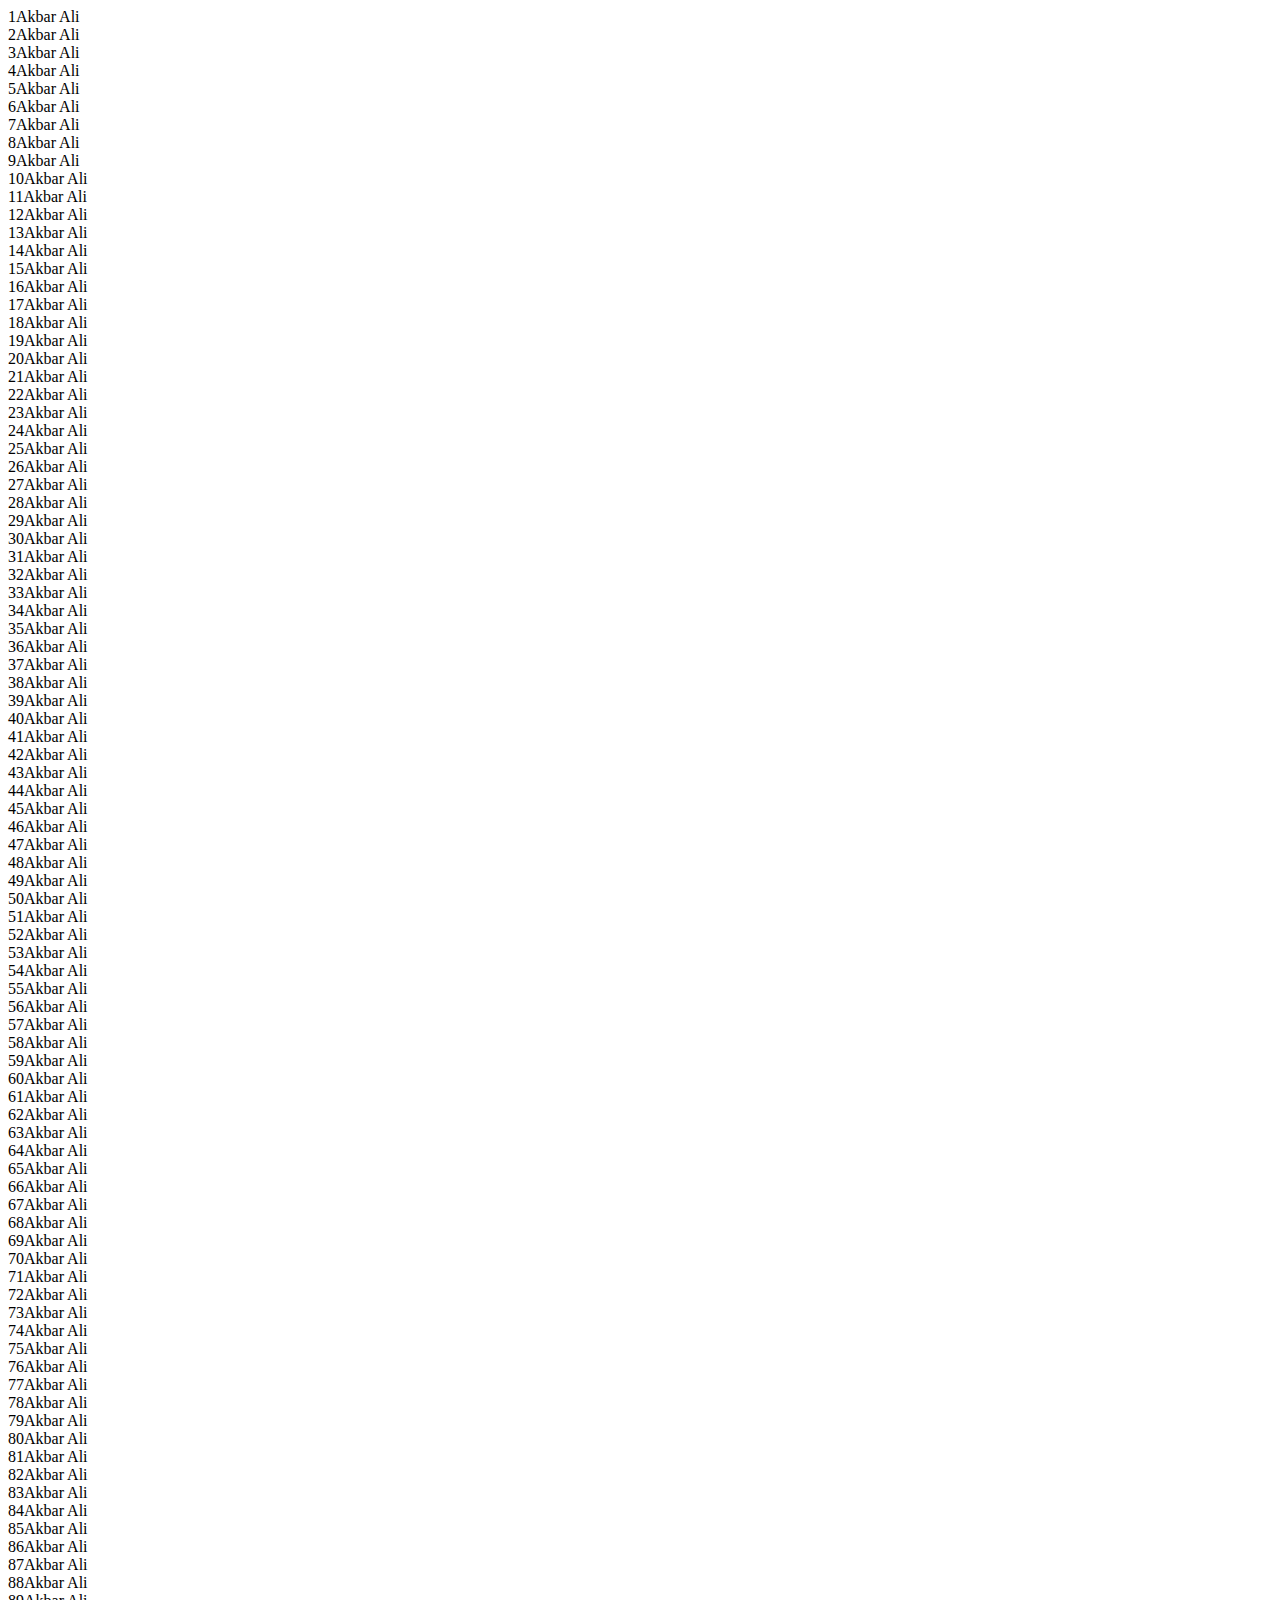
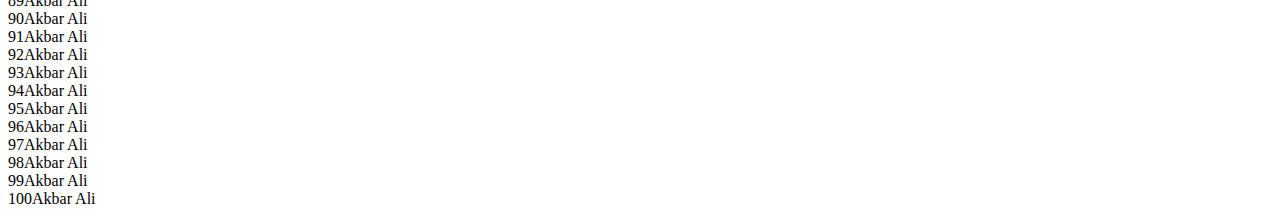
<file: index.html>
<!DOCTYPE html>
<html lang="en">

<head>
    <meta charset="UTF-8">
    <meta name="viewport" content="width=device-width, initial-scale=1.0">
    <title>Javascript Practice</title>
    <!-- <script>
        function clickme(){
            console.log("thas my life is simple ");
            alert("hey i am clicked")
            
        }



    </script> -->
</head>

<body>

    <!-- <button onclick="clickme()('')">Click me</button> -->
    <!-- <h1 id="main">Hello world</h1> -->

    <!-- <button onclick="alert('welcome js')"> Welcome </button> -->

    <script src="script.js"></script>
</body> 
</html>
</file>
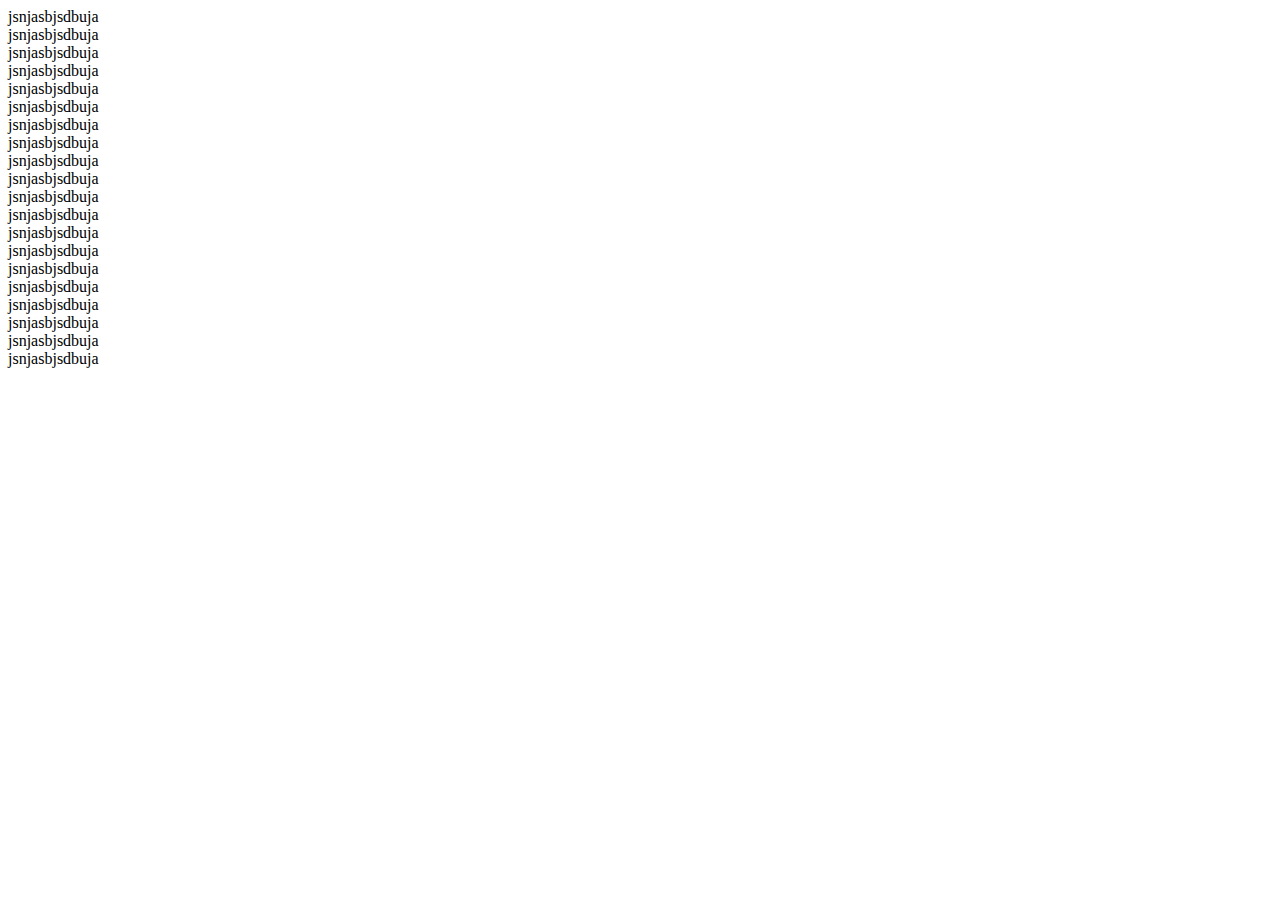
<file: Data Click/index.html>
<!DOCTYPE html>
<html lang="en">
<head>
    <meta charset="UTF-8">
    <meta name="viewport" content="width=device-width, initial-scale=1.0">
    <title>Document</title>
    <link rel="stylesheet" href="style.css">
</head>
<body>
    <script>
          
          var a = 1
        while( a<= 10){
            document.write("jsnjasbjsdbuja <br>")
            a = a+1;
        }

    </script>
    
     <!-- <input type="text"  id="input" onchange="cal()"> -->

     <!-- <div class="calculator-container">
        <h1>Simple Calculator</h1>
        
        <input type="text" id="display" readonly>

        <div class="buttons-container">
            <div class="button-row">
                <button class="btn" data-value="7">7</button>
                <button class="btn" data-value="8">8</button>
                <button class="btn" data-value="9">9</button>
                <button class="btn" data-value="/">/</button>
            </div>
            <div class="button-row">
                <button class="btn" data-value="4">4</button>
                <button class="btn" data-value="5">5</button>
                <button class="btn" data-value="6">6</button>
                <button class="btn" data-value="*">*</button>
            </div>
            <div class="button-row">
                <button class="btn" data-value="1">1</button>
                <button class="btn" data-value="2">2</button>
                <button class="btn" data-value="3">3</button>
                <button class="btn" data-value="-">-</button>
            </div>
            <div class="button-row">
                <button class="btn" data-value="0">0</button>
                <button class="btn" data-value=".">.</button>
                <button id="clear">C</button>
                <button class="btn" data-value="+">+</button>
            </div>
            <div class="button-row">
                <button id="equals">=</button>
            </div>
        </div>
    </div> -->
     

  






    <script src="app.js"></script>
</body>
</html>
</file>
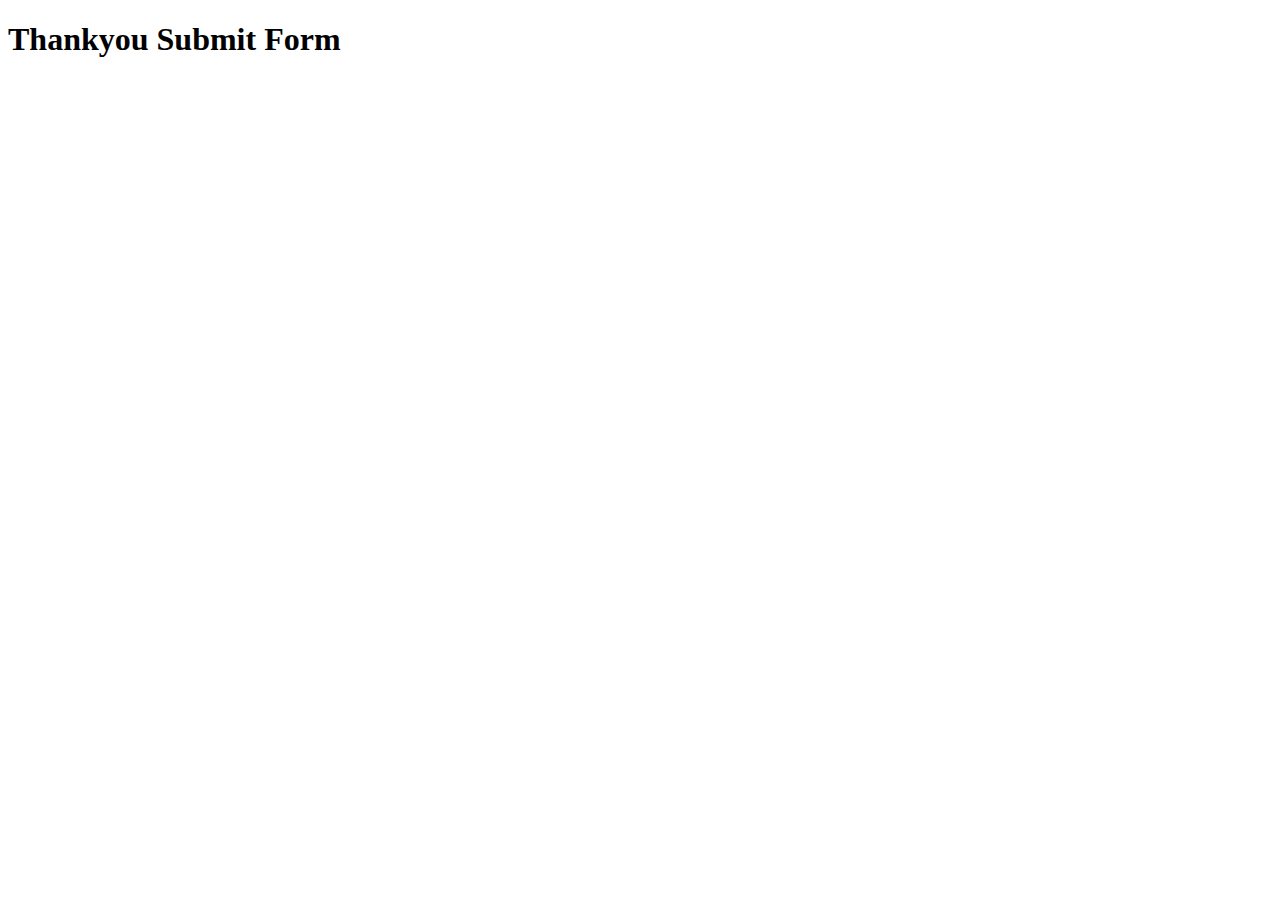
<file: jquary/thankyou.html>
<!DOCTYPE html>
<html lang="en">
<head>
    <meta charset="UTF-8">
    <meta name="viewport" content="width=device-width, initial-scale=1.0">
    <title>Document</title>
</head>
<body>
    <h1>Thankyou Submit Form</h1>
</body>
</html>
</file>
<file: Data Click/style.css>
/* body {
    font-family: Arial, sans-serif;
    display: flex;
    justify-content: center;
    align-items: center;
    height: 100vh;
    margin: 0;
    background-color: #f4f4f4;
}

.calculator-container {
    background-color: #fff;
    padding: 20px;
    border-radius: 10px;
    box-shadow: 0px 4px 10px rgba(0, 0, 0, 0.1);
    max-width: 320px;
    width: 100%;
}

h1 {
    text-align: center;
    color: #333;
    margin-bottom: 20px;
    font-size: 1.5rem;
}

#display {
    
    height: 50px;
    text-align: right;
    font-size: 1.5rem;
    padding: 10px;
    margin-bottom: 15px;
    border: none;
    background-color: #f0f0f0;
    border-radius: 5px;
    box-shadow: inset 0 2px 4px rgba(0, 0, 0, 0.1);
}

.buttons-container {
    display: flex;
    flex-direction: column;
}

.button-row {
    display: flex;
    justify-content: space-between;
    margin-bottom: 10px;
}

button {
    width: 60px;
    height: 60px;
    font-size: 1.5rem;
    margin: 5px;
    border: none;
    border-radius: 5px;
    cursor: pointer;
    background-color: #e0e0e0;
    transition: background-color 0.3s ease, transform 0.1s ease;
}

button:hover {
    background-color: #d0d0d0;
}

button:active {
    background-color: #bbb;
    transform: scale(0.98);
}

#clear {
    background-color: #ff4c4c;
    color: white;
}

#clear:hover {
    background-color: #ff6666;
}

#equals {
    background-color: #4caf50;
    color: white;
    font-size: 1.5rem;
    width: 100%;
    border-radius: 5px;
    height: 60px;
}

#equals:hover {
    background-color: #45a049;
}

.btn {
    background-color: #e0e0e0;
}

.btn:hover {
    background-color: #d0d0d0;
} */
</file>
